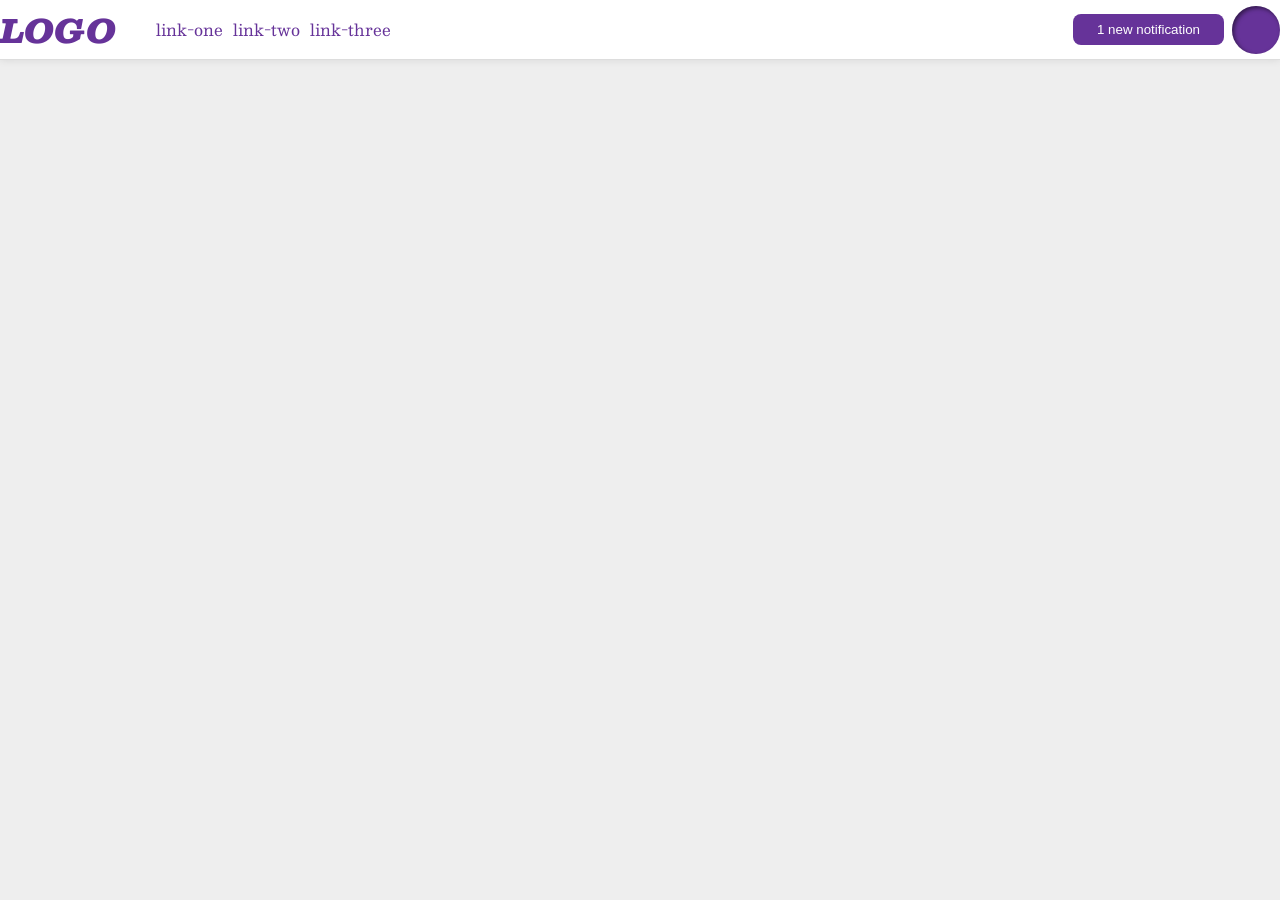
<file: foundations/flex/03-flex-header-2/index.html>
<!DOCTYPE html>
<html lang="en">
  <head>
    <meta charset="UTF-8">
    <meta http-equiv="X-UA-Compatible" content="IE=edge">
    <meta name="viewport" content="width=device-width, initial-scale=1.0">
    <title>Flex Header 2</title>
    <link rel="stylesheet" href="style.css">
  </head>
  <body>
    <div class="header">
     <div class="leftstuff"><div class="logo">
        LOGO
      </div>
      <ul class="links">
        <li><a href="https://google.com">link-one</a></li>
        <li><a href="https://google.com">link-two</a></li>
        <li><a href="https://google.com">link-three</a></li>
      </ul>
    </div> 
     <div class="rightstuff"> <button class="notifications">
        1 new notification
      </button>
      <div class="profile-image"></div>
    </div>
  </div>
  </body>
</html>
</file>
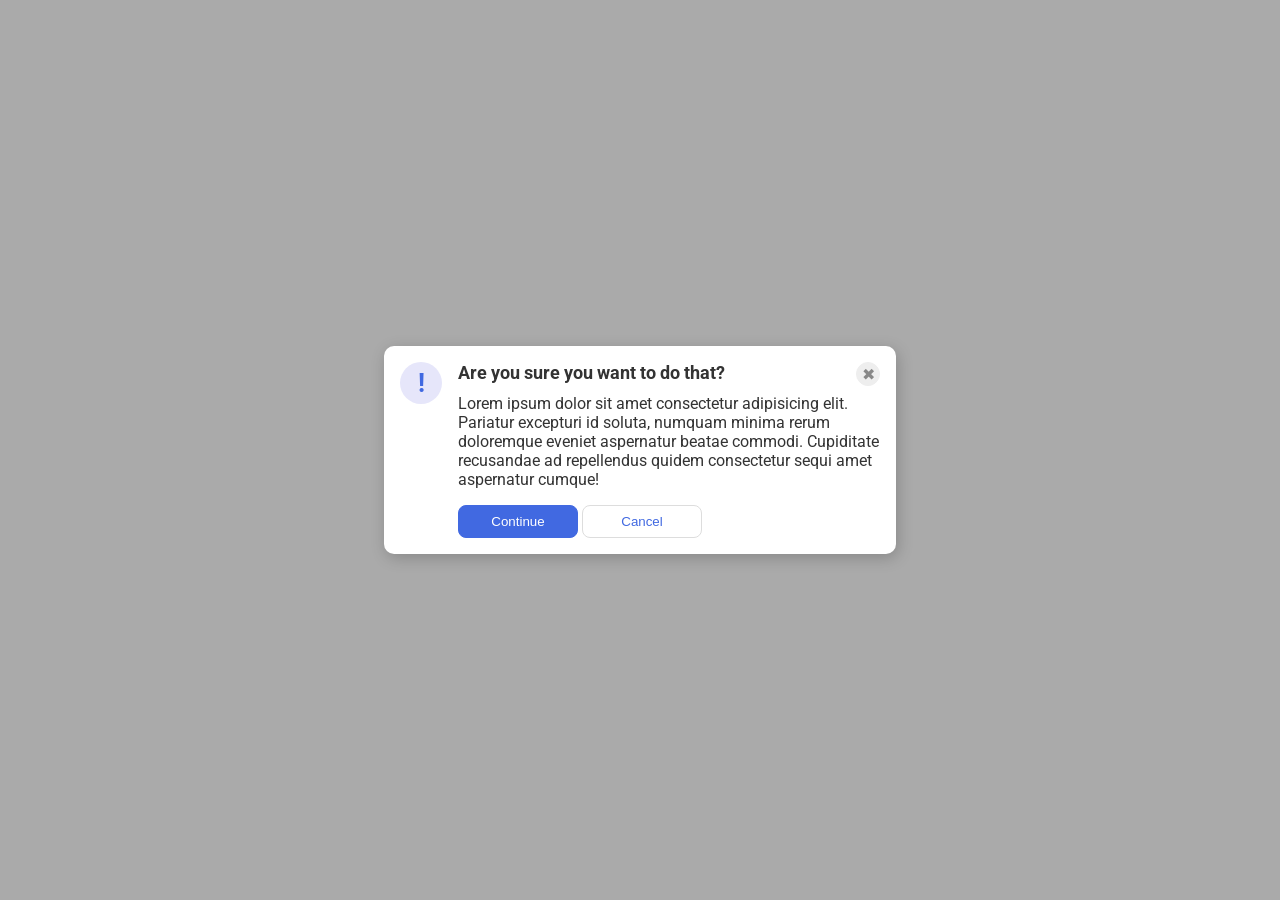
<file: foundations/flex/05-flex-modal/index.html>
<!DOCTYPE html>
<html lang="en">
  <head>
    <meta charset="UTF-8">
    <meta http-equiv="X-UA-Compatible" content="IE=edge">
    <meta name="viewport" content="width=device-width, initial-scale=1.0">
    <link rel="stylesheet" href="style.css">
    <title>Modal</title>
  </head>
  <body>
    <div class="modal">
        <div class="icon">!</div>
        <div class="main">
          <div class="header">Are you sure you want to do that?
          <button class="close-button">✖</button>
          </div>
           <div class="text">Lorem ipsum dolor sit amet consectetur adipisicing elit. Pariatur excepturi id soluta, numquam minima rerum doloremque eveniet aspernatur beatae commodi. Cupiditate recusandae ad repellendus quidem consectetur sequi amet aspernatur cumque!</div>
           <button class="continue">Continue</button>
           <button class="cancel">Cancel</button>
        </div>
       </div>
    </div>
    </div>
  </body>
</html>
</file>
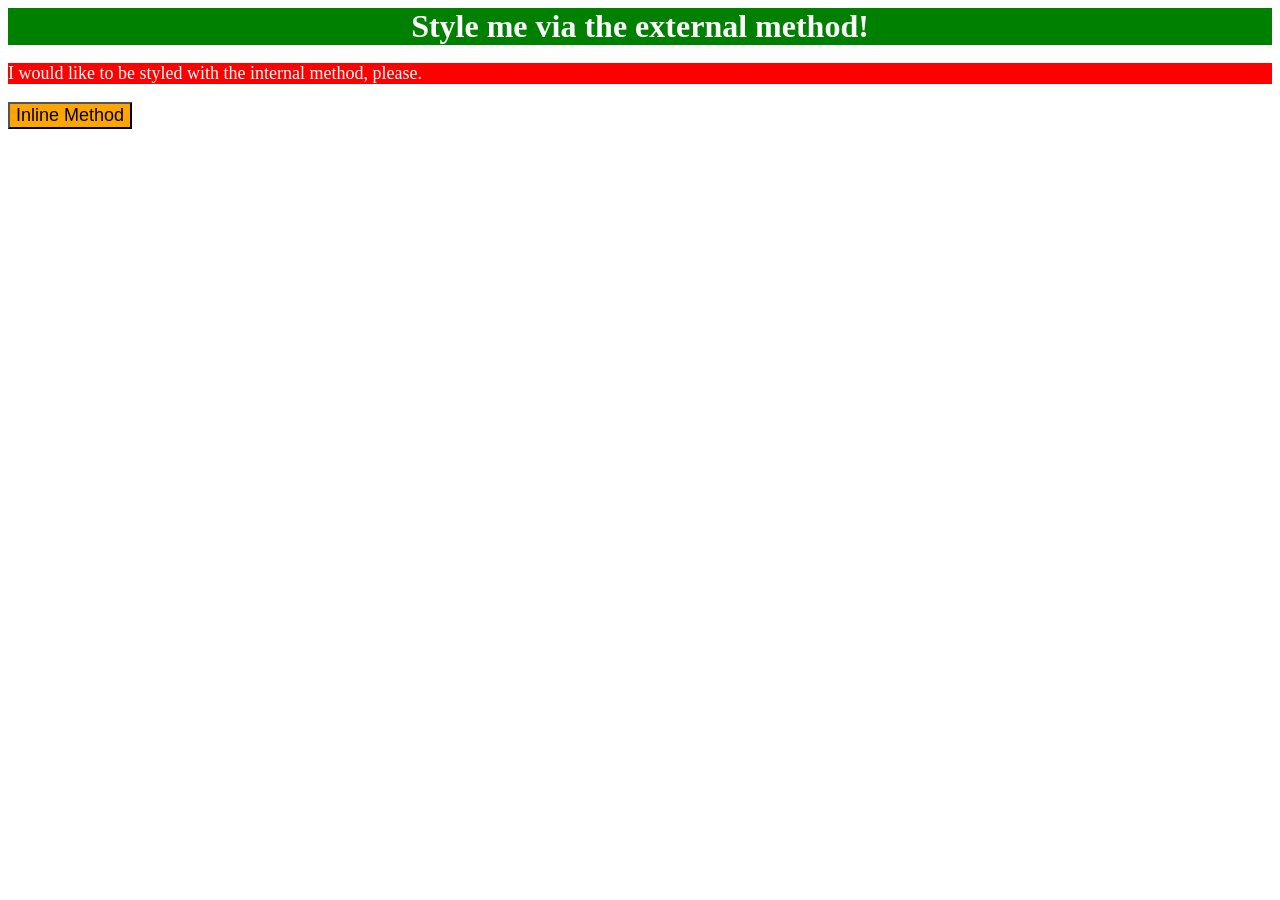
<file: foundations/intro-to-css/01-css-methods/index.html>
<!DOCTYPE html>
<html lang="en">
  <head>
    <meta charset="UTF-8">
    <meta http-equiv="X-UA-Compatible" content="IE=edge">
    <meta name="viewport" content="width=device-width, initial-scale=1.0">
    <link rel="stylesheet" href="styles.css">
    <style> p {
              color: white; background-color: red;
              text-align: left; font-size: 18px; 
    }</style>
    <title>Methods for Adding CSS</title>
  </head>
  <body>
    <div>Style me via the external method!</div>
    <p>I would like to be styled with the internal method, please.</p>
    <button style="background-color: orange; font-size: 18px;">Inline Method</button>
  </body>
</html>
</file>
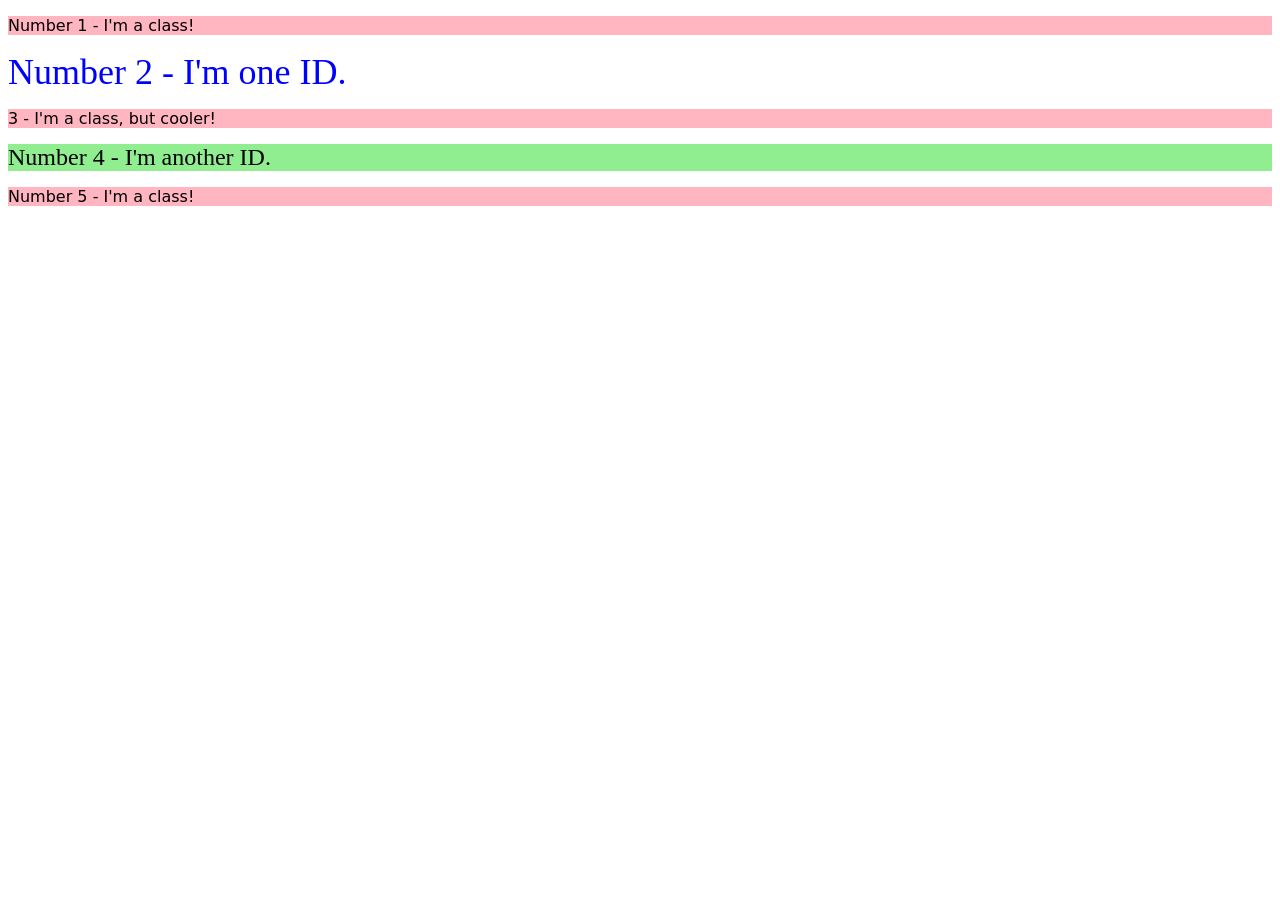
<file: foundations/intro-to-css/02-class-id-selectors/index.html>
<!DOCTYPE html>
<html lang="en">
  <head>
    <meta charset="UTF-8">
    <meta http-equiv="X-UA-Compatible" content="IE=edge">
    <meta name="viewport" content="width=device-width, initial-scale=1.0">
    <title>Class and ID Selectors</title>
    <link rel="stylesheet" href="style.css">
  </head>
  <body>
    <p class="odd">Number 1 - I'm a class!</p>
    <div id="No2">Number 2 - I'm one ID.</div>
    <p class="odd" class="large">3 - I'm a class, but cooler!</p>
    <div id="No4">Number 4 - I'm another ID.</div>
    <p class="odd">Number 5 - I'm a class!</p>
  </body>
</html>
</file>
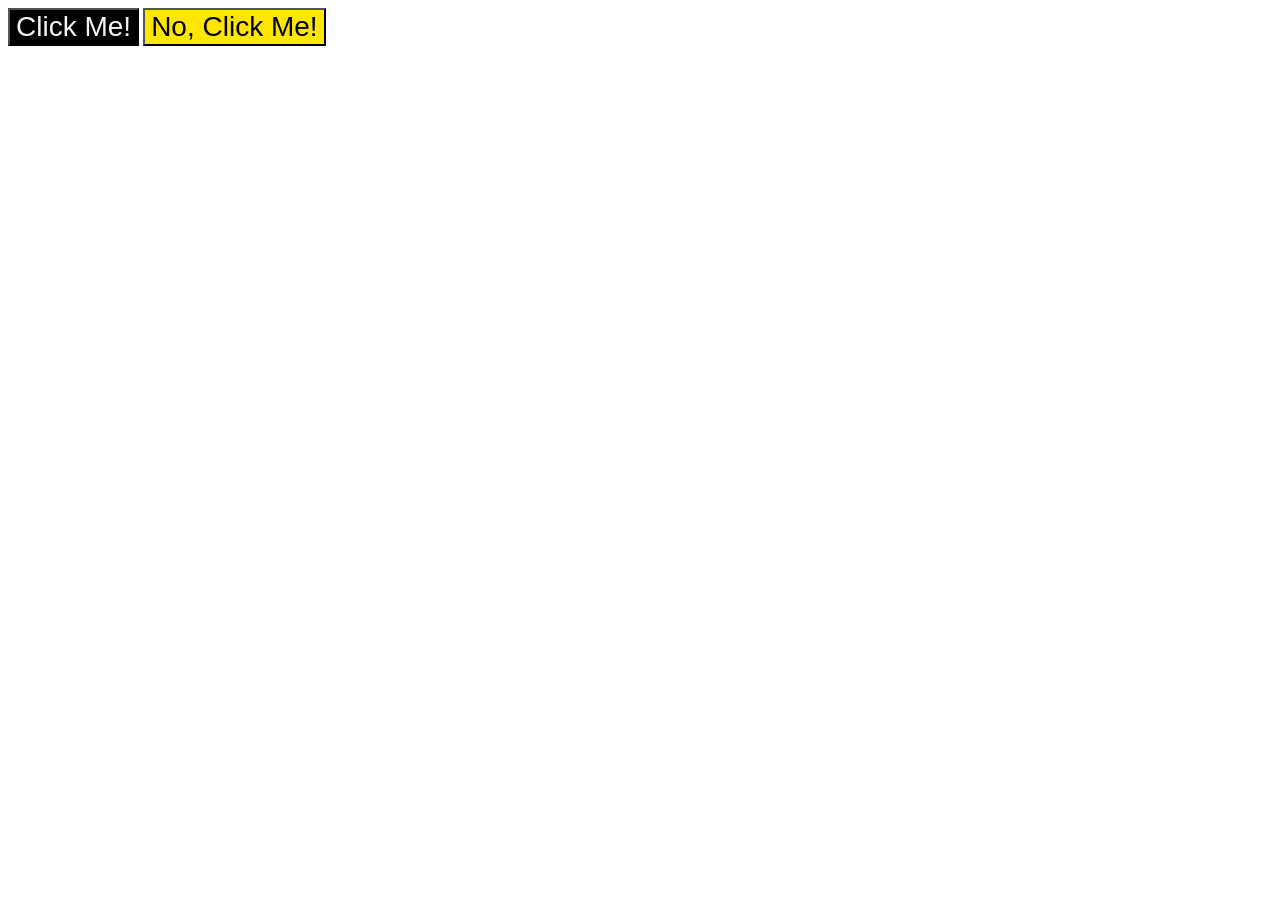
<file: foundations/intro-to-css/03-grouping-selectors/index.html>
<!DOCTYPE html>
<html lang="en">
  <head>
    <meta charset="UTF-8">
    <meta http-equiv="X-UA-Compatible" content="IE=edge">
    <meta name="viewport" content="width=device-width, initial-scale=1.0">
    <title>Grouping Selectors</title>
    <link rel="stylesheet" href="style.css">
  </head>
  <body>
    <button class="button black">Click Me!</button>
    <button class="button yellow">No, Click Me!</button>
  </body>
</html>
</file>
<file: foundations/flex/03-flex-header-2/style.css>
/* this is some magical font-importing.  
you'll learn about it later. */
@import url('https://fonts.googleapis.com/css2?family=Besley:ital,wght@0,400;1,900&display=swap');

body {
  margin: 0;
  background: #eee;
  font-family: Besley, serif;
}

.header {
  background: white;
  border-bottom: 1px solid #ddd;
  box-shadow: 0 0 8px rgba(0,0,0,.1);
  display: flex;
  justify-content:space-between;
  flex-direction: row;
}

.leftstuff {
  display:flex;
  flex-direction: row;
  align-items: center;
  justify-content: flex-start;
}

.rightstuff {
  display:flex;
  flex-direction: row;
  align-items: center;
  gap: 8px;
}
.profile-image {
  background: rebeccapurple;
  box-shadow: inset 2px 2px 4px rgba(0,0,0,.5);
  border-radius: 50%;
  width: 48px;
  height: 48px;
}

.logo {
  color: rebeccapurple;
  font-size: 32px;
  font-weight: 900;
  font-style: italic;
  display:flex;
}

button {
  border: none;
  border-radius: 8px;
  background: rebeccapurple;
  color: white;
  padding: 8px 24px;
  display:flex;
  justify-content: flex-end;
  align-items: center;
}

a {
  /* this removes the line under our links */
  text-decoration: none;
  color: rebeccapurple;
}

ul {
  list-style-type: none;
  display:flex;
  gap: 10px;
}
</file>
<file: foundations/flex/05-flex-modal/style.css>
@import url('https://fonts.googleapis.com/css2?family=Roboto:wght@400;700&display=swap');

html, body {
  height: 100%;
}

body {
  font-family: Roboto, sans-serif;
  margin: 0;
  background: #aaa;
  color: #333;
  /* I'll give you this one for free lol */
  display: flex;
  align-items: center;
  justify-content: center;
}

.modal {
  background: white;
  width: 480px;
  border-radius: 10px;
  box-shadow: 2px 4px 16px rgba(0,0,0,.2);
}

.icon {
  color: royalblue;
  font-size: 26px;
  font-weight: 700;
  background: lavender;
  width: 42px;
  height: 42px;
  border-radius: 50%;
  display: flex;
  align-items: center;
  justify-content: center;
  flex-shrink: 0;
}

.close-button {
  background: #eee;
  border-radius: 50%;
  color: #888;
  font-weight: 400;
  font-size: 16px;
  height: 24px;
  width: 24px;
  display: flex;
  align-items: center;
  justify-content: center;
  border: 1px solid #eee;
  padding: 0;
}

button {
  cursor: pointer;
  padding: 8px 16px;
  border-radius: 8px;
}

button.continue {
  background: royalblue;
  border: 1px solid royalblue;
  color: white;
  width: 120px;
}

button.cancel {
  background: white;
  border: 1px solid #ddd;
  color: royalblue;
  width: 120px;
}
/* Solution */

.header {
  display: flex;
  flex-direction: row;
  justify-content: space-between;
  font-size: 18px;
  font-weight: 700;
  margin-bottom: 8px;
}

.buttons {
  display: flex;
  flex-direction: row;
  justify-content: flex-start;
}

.modal {
  display: flex;
  padding: 16px;
  gap: 16px;
}

.text {
  margin-bottom: 16px;
}
</file>
<file: foundations/intro-to-css/01-css-methods/styles.css>
div {
    color: white; background-color: green;
    font-size: 32px; font-weight: 700;
    text-align: center;
}
</file>
<file: foundations/intro-to-css/02-class-id-selectors/style.css>
/* Add CSS Styling */
.odd {
    background-color: #ffb6c1;
    font-family: Verdana, "DejaVu sans", sans-serif;
}

#No4 {
    background-color: #90ee90;
    font-size: 24px;
}

#No2 {color:#0000ff; 
    font-size: 36px;
}

.large {
    font-size: 24px;
}
</file>
<file: foundations/intro-to-css/03-grouping-selectors/style.css>
/* Add CSS Styling */
.button {
    font-size: 28px;
    font-family: Helvetica, "Times New Roman", sans-serif;
}

.black{
    background-color: #000000;
    color: #f5f5f5;
}

.yellow {
    background-color: #ffe600;
}
</file>
